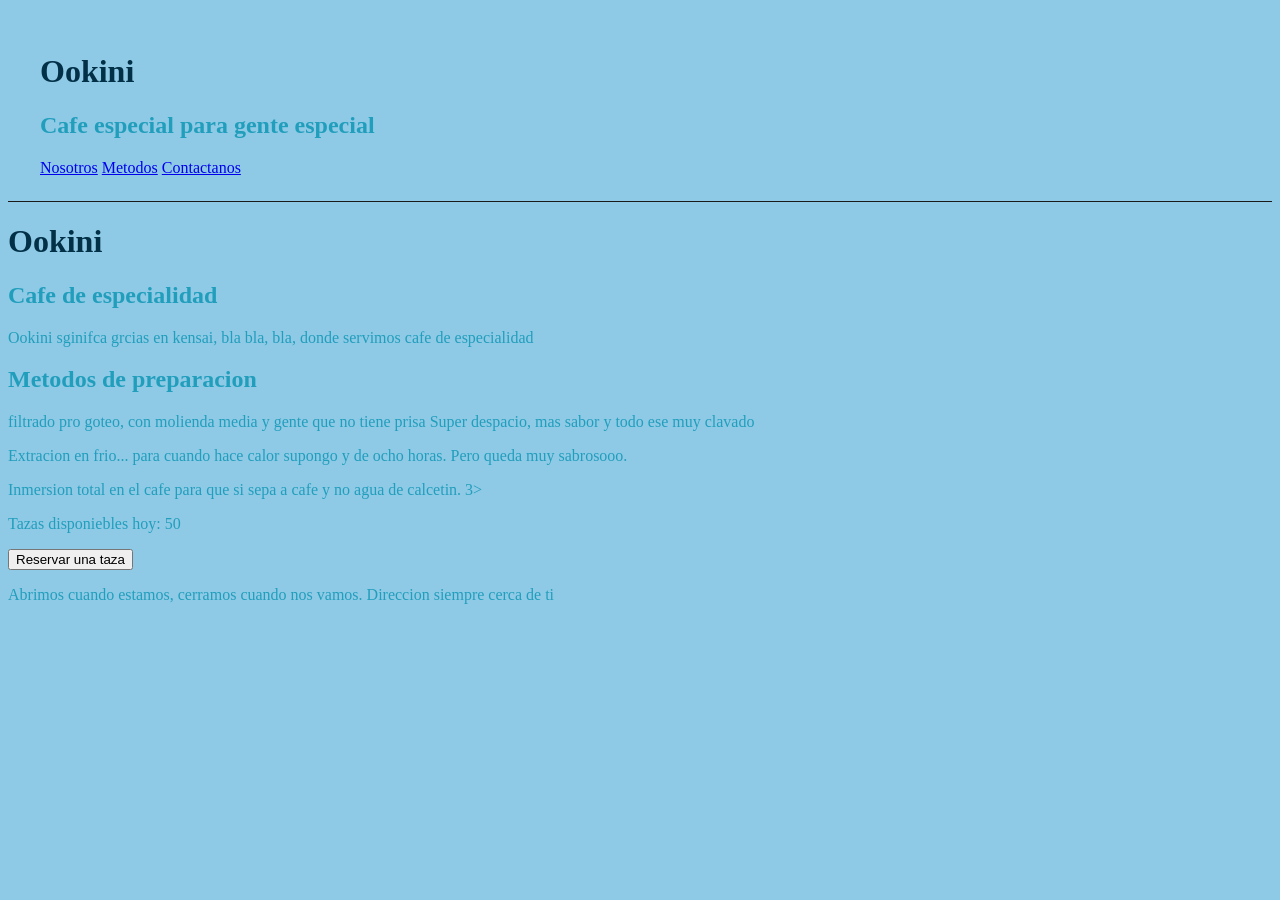
<file: Index.html>
<!DOCTYPE html>
<html lang="es">

<head>
    <meta charset="UTF-8">
    <meta name="viewport" content="width=device-width, initial-scale=1.0">
    <title>OOkini</title>
    <link rel="stylesheet" href="Styles.css">
</head>

<body>
<header>
    <h1>Ookini</h1>
    <h2>Cafe especial para gente especial</h2>
    <nav>
        <a href="#nosotros">Nosotros</a>
        <a href="metodos">Metodos</a>
        <a href="contacto">Contactanos </a>
    </nav>
</header>
    <h1>Ookini</h1>
    <h2>Cafe de especialidad</h2>
    <p>Ookini sginifca grcias en kensai, bla bla, bla, donde servimos cafe de especialidad</p>

    <h2>Metodos de preparacion</h2>
    <p>filtrado pro goteo, con molienda media y gente que no tiene prisa
        Super despacio, mas sabor y todo ese muy clavado
    </p>
    <p>Extracion en frio... para cuando hace calor supongo y de ocho horas. Pero queda muy sabrosooo.</p>
<section id="metodos">
    <P> Inmersion total en el cafe para que si sepa a cafe y no agua de calcetin. 
        <span class=""precio">3</span>></span>
    </P>

</section>
<section id="reservas">
    <p> Tazas disponiebles hoy: <span id="contador-tazas">50</span></p>
    <button id="boton-reservar">Reservar una taza</button>
</section>
<main>

<footer id="contacto">
<p>Abrimos cuando estamos, cerramos cuando nos vamos. Direccion siempre cerca de ti</p>
</footer>    
<script src="script.js"></script>

</body>

</html>
</file>
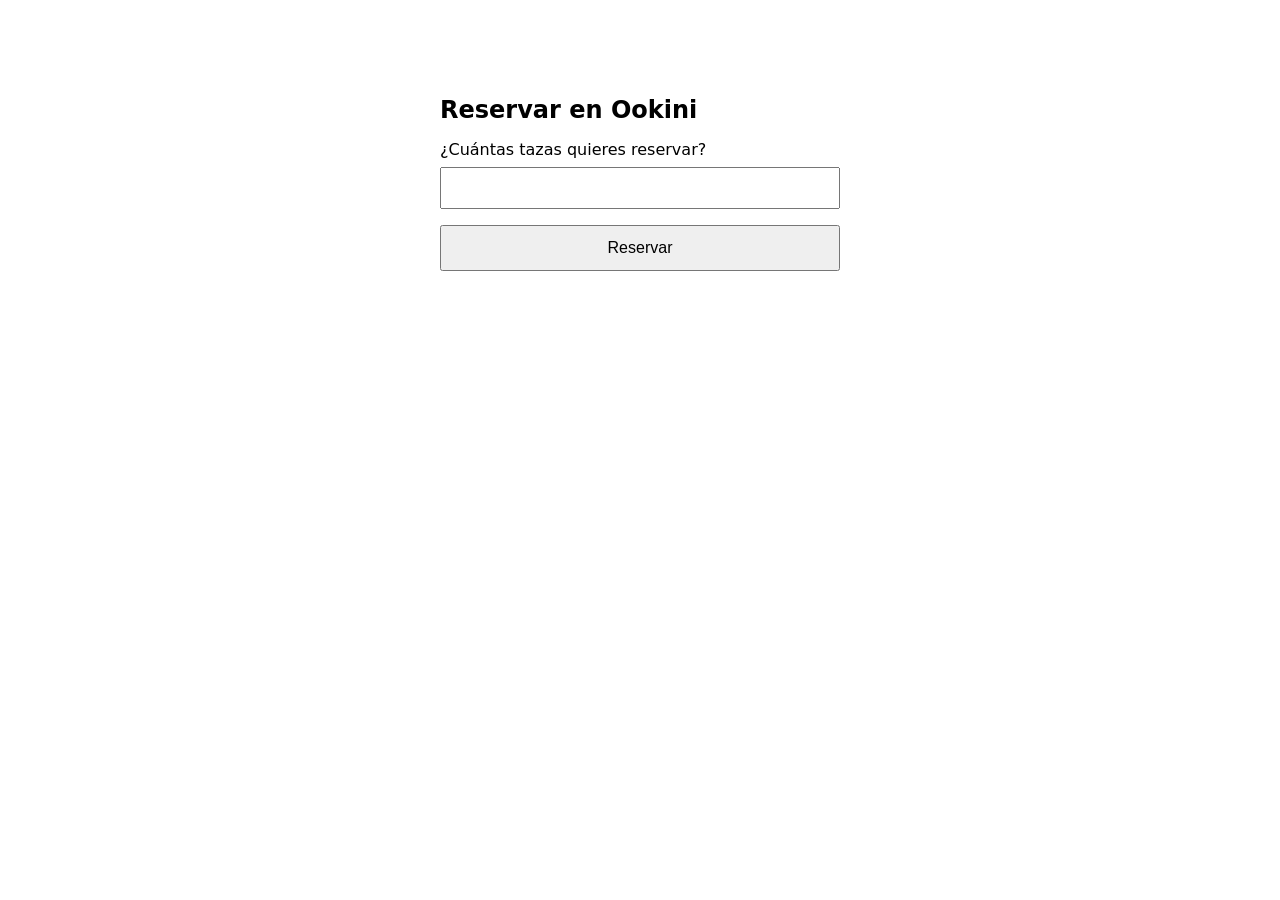
<file: debugging.html>
<!DOCTYPE html>
<html lang="es">

<head>
  <meta charset="UTF-8">
  <title>Ookini - Reservar</title>
  <style>
    body {
      font-family: system-ui, sans-serif;
      max-width: 400px;
      margin: 60px auto;
      padding: 20px;
    }

    h1 {
      font-size: 24px;
    }

    label {
      display: block;
      margin-bottom: 8px;
    }

    input {
      width: 100%;
      padding: 10px;
      font-size: 16px;
      margin-bottom: 16px;
      box-sizing: border-box;
    }

    button {
      width: 100%;
      padding: 12px;
      font-size: 16px;
      cursor: pointer;
    }
  </style>
</head>

<body>
  <h1>Reservar en Ookini</h1>
  <label for="cantidad">¿Cuántas tazas quieres reservar?</label>
  <input type="text" id="cantidad">
  <button id="reservar">Reservar</button>

  <script>
  function puedeReservar(cantidad) {
  return cantidad > 2;
}


    const input = document.querySelector("#cantidad");
    const boton = document.querySelector("#reservar");

    boton.addEventListener("click", function () {
      const texto = input.value.trim();
const cantidad = Number(texto);

if (texto === "" || cantidad === 0) {
  alert("Debes ingresar una cantidad mayor a 2 tazas");
} else if (Number.isNaN(cantidad)) {
  alert("Solo puedes agregar números aquí, tu reserva no fue aceptada");
} else if (puedeReservar(cantidad)) {
  alert("Reserva confirmada campeon");
} else {
  alert("Debes ingresar una cantidad mayor a 2 tazas");
}
    });
  </script>
</body>

</html>
</file>
<file: Styles.css>
body {
    background-color: #8ecae6;
    font-family: Georgia, 'Times New Roman', Times, serif;
    color:#219ebc;
}
h1 {
    color: #023047;
    font-size: 2.5 rem;
}
header {
    padding: 1.5rem 2rem;
    border-bottom: 1px solid #1a1a1a;
}
nav a {
    padding: 3rem 2 rem;
    max-width: 800px;
    margin: 0 auto;
}
.metodo-titulo{
    font-size: 1.1rem;
    letter-spacing: 0.05em;
    text-transform: uppercase;
    margin-bottom: 0.25rem;
    color: #fb8500;
}
</file>
